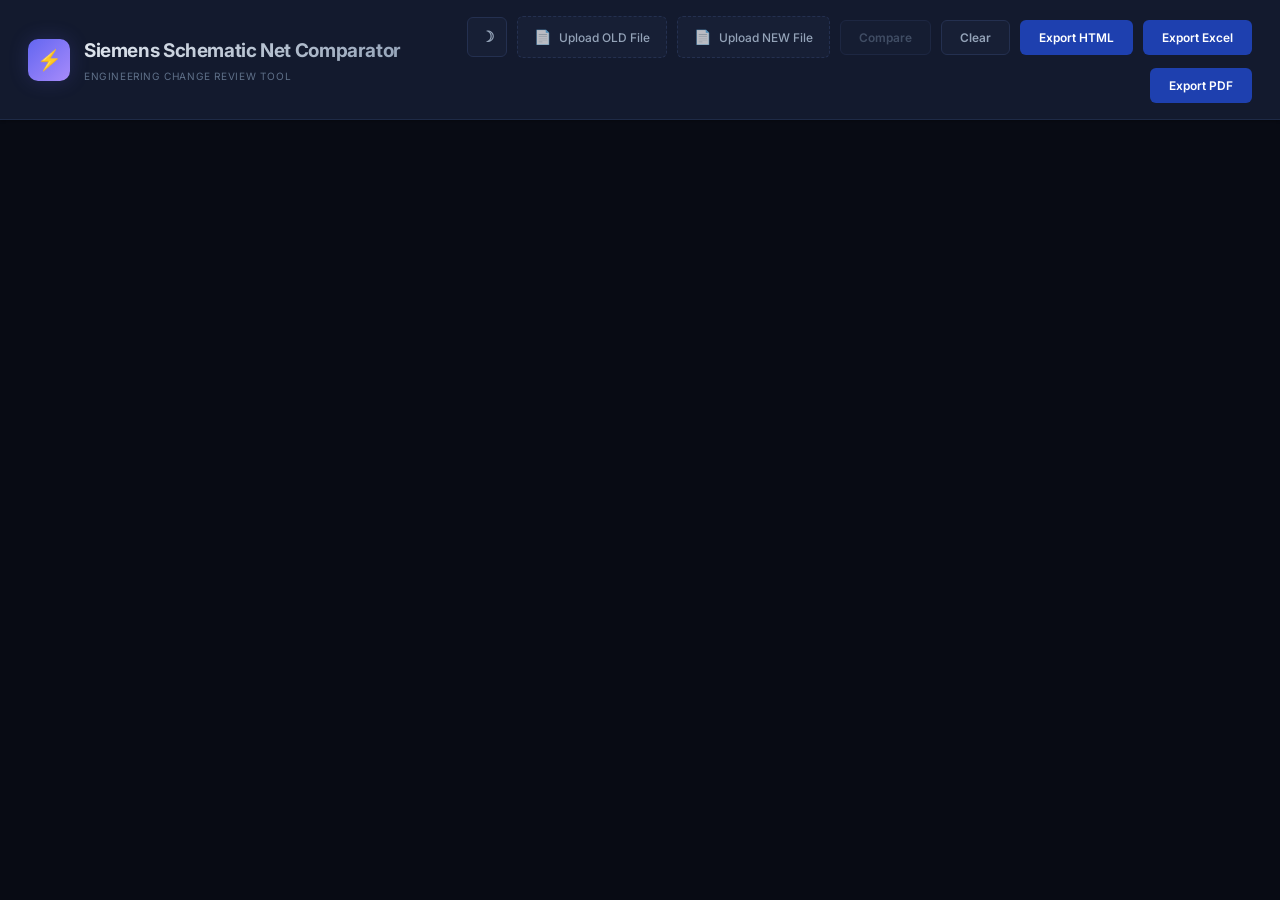
<file: index.html>
<!DOCTYPE html>
<html lang="en" data-theme="dark">
<head>
    <meta charset="UTF-8">
    <meta name="viewport" content="width=device-width, initial-scale=1.0">
    <title>Siemens Schematic Net Comparator</title>

    <!-- Fonts -->
    <link rel="preconnect" href="https://fonts.googleapis.com">
    <link rel="preconnect" href="https://fonts.gstatic.com" crossorigin>
    <link href="https://fonts.googleapis.com/css2?family=Inter:wght@400;500;600;700;800&family=JetBrains+Mono:wght@400;600;700&display=swap" rel="stylesheet">

    <!-- CSS -->
    <link rel="stylesheet" href="css/style.css">

    <!-- External Libraries (Local Copies) -->
    <script src="lib/xlsx.min.js"></script>
    <script src="lib/jspdf.min.js"></script>
    <script src="lib/jspdf.plugin.autotable.min.js"></script>

    <!-- Theme init (prevent flash) -->
    <script>
        (function() {
            var saved = localStorage.getItem('net-cmp-theme');
            if (saved === 'light' || saved === 'dark') {
                document.documentElement.setAttribute('data-theme', saved);
            }
        })();
    </script>
</head>
<body>

    <header>
        <div class="header-brand">
            <div class="header-brand__icon" aria-hidden="true">⚡</div>
            <div>
                <h1>Siemens Schematic Net Comparator</h1>
                <div class="header-subtitle">Engineering Change Review Tool</div>
            </div>
        </div>
        <div class="controls">
            <button id="theme-toggle" class="theme-toggle" type="button" title="Toggle light/dark theme" aria-label="Toggle theme">
                <span class="theme-toggle__icon icon-sun" aria-hidden="true">☀</span>
                <span class="theme-toggle__icon icon-moon" aria-hidden="true">☽</span>
            </button>
            <label class="file-upload" id="old-file-label">
                <span class="file-upload__icon" aria-hidden="true">📄</span>
                <span id="old-file-name">Upload OLD File</span>
                <input type="file" id="old-file-input" accept=".txt">
            </label>
            <label class="file-upload" id="new-file-label">
                <span class="file-upload__icon" aria-hidden="true">📄</span>
                <span id="new-file-name">Upload NEW File</span>
                <input type="file" id="new-file-input" accept=".txt">
            </label>
            <button id="btn-compare" disabled>Compare</button>
            <button id="btn-clear" class="btn-secondary">Clear</button>
            <button id="btn-export-html" class="btn-export">Export HTML</button>
            <button id="btn-export-excel" class="btn-export">Export Excel</button>
            <button id="btn-export-pdf" class="btn-export">Export PDF</button>
        </div>
    </header>

    <div class="container" id="results-section" style="display: none;">

        <!-- Summary Dashboard -->
        <div class="dashboard">
            <div class="card"><h3 id="dash-comp-added">0</h3><p>Components Added</p></div>
            <div class="card"><h3 id="dash-comp-deleted">0</h3><p>Components Deleted</p></div>
            <div class="card"><h3 id="dash-comp-modified">0</h3><p>Components Modified</p></div>
            <div class="card"><h3 id="dash-conn-changes">0</h3><p>Connectivity Changes</p></div>
            <div class="card"><h3 id="dash-nets-added">0</h3><p>Nets Added</p></div>
            <div class="card"><h3 id="dash-nets-deleted">0</h3><p>Nets Deleted</p></div>
            <div class="card"><h3 id="dash-nets-renamed">0</h3><p>Nets Renamed</p></div>
        </div>

        <!-- Toolbar (Search & Filter) -->
        <div class="toolbar">
            <div class="search-box">
                <input type="text" id="globalSearch" placeholder="Global Search (RefDes, Net, Pin...)">
            </div>
            <div class="filter-container">
                <label><input type="checkbox" id="chk-add-comp" checked> Added Comp</label>
                <label><input type="checkbox" id="chk-del-comp" checked> Deleted Comp</label>
                <label><input type="checkbox" id="chk-mod-comp" checked> Modified Comp</label>
                <label><input type="checkbox" id="chk-conn" checked> Connectivity</label>
                <label><input type="checkbox" id="chk-net-rename" checked> Net Rename</label>
                <label><input type="checkbox" id="chk-add-net" checked> Added Net</label>
                <label><input type="checkbox" id="chk-del-net" checked> Deleted Net</label>
            </div>
        </div>

        <!-- Tabs -->
        <div class="tabs">
            <button class="tab-link active" data-target="tab1">Component Changes</button>
            <button class="tab-link" data-target="tab2">Connectivity Changes</button>
            <button class="tab-link" data-target="tab3">Component Drill Down</button>
            <button class="tab-link" data-target="tab4">Net Rename Report</button>
            <button class="tab-link" data-target="tab5">Added / Deleted Nets</button>
        </div>

        <!-- Tab 1: Component Changes -->
        <div id="tab1" class="tab-content" style="display: block;">
            <div class="table-wrapper">
                <table class="data-table">
                    <thead>
                        <tr>
                            <th onclick="SiemensReport.sortTable('tab1', 0, 'refdes')">RefDes</th>
                            <th onclick="SiemensReport.sortTable('tab1', 1, 'status')">Status</th>
                            <th onclick="SiemensReport.sortTable('tab1', 2, 'oldProperties')">Old Properties</th>
                            <th onclick="SiemensReport.sortTable('tab1', 3, 'newProperties')">New Properties</th>
                        </tr>
                    </thead>
                    <tbody id="tab1-tbody"></tbody>
                </table>
            </div>
            <div class="pagination" id="tab1-pagination"></div>
        </div>

        <!-- Tab 2: Connectivity Changes -->
        <div id="tab2" class="tab-content">
            <div class="table-wrapper">
                <table class="data-table">
                    <thead>
                        <tr>
                            <th onclick="SiemensReport.sortTable('tab2', 0, 'refdes')">RefDes</th>
                            <th onclick="SiemensReport.sortTable('tab2', 1, 'pin')">Pin</th>
                            <th onclick="SiemensReport.sortTable('tab2', 2, 'pinName')">Pin Name</th>
                            <th onclick="SiemensReport.sortTable('tab2', 3, 'oldNet')">Old Net</th>
                            <th onclick="SiemensReport.sortTable('tab2', 4, 'newNet')">New Net</th>
                            <th onclick="SiemensReport.sortTable('tab2', 5, 'status')">Status</th>
                        </tr>
                    </thead>
                    <tbody id="tab2-tbody"></tbody>
                </table>
            </div>
            <div class="pagination" id="tab2-pagination"></div>
        </div>

        <!-- Tab 3: Component Drill Down -->
        <div id="tab3" class="tab-content">
            <div id="tab3-tbody"></div>
            <div class="pagination" id="tab3-pagination"></div>
        </div>

        <!-- Tab 4: Net Rename Report -->
        <div id="tab4" class="tab-content">
            <div class="table-wrapper">
                <table class="data-table">
                    <thead>
                        <tr>
                            <th>Old Net</th>
                            <th></th>
                            <th>New Net</th>
                        </tr>
                    </thead>
                    <tbody id="tab4-tbody"></tbody>
                </table>
            </div>
            <div class="pagination" id="tab4-pagination"></div>
        </div>

        <!-- Tab 5: Added / Deleted Nets -->
        <div id="tab5" class="tab-content">
            <div class="table-wrapper">
                <table class="data-table">
                    <thead>
                        <tr>
                            <th onclick="SiemensReport.sortTable('tab5', 0, 'net')">Net</th>
                            <th onclick="SiemensReport.sortTable('tab5', 1, 'status')">Status</th>
                        </tr>
                    </thead>
                    <tbody id="tab5-tbody"></tbody>
                </table>
            </div>
            <div class="pagination" id="tab5-pagination"></div>
        </div>

    </div>

    <div class="toast-container" id="toast-container"></div>

    <!-- App Scripts -->
    <script src="js/parser.js"></script>
    <script src="js/comparator.js"></script>
    <script src="js/report.js"></script>
    <script src="js/export.js"></script>
    <script src="js/app.js"></script>
</body>
</html>
</file>
<file: css/style.css>
/* ============================================================
   Siemens Schematic Net Comparator
   Professional UI with Light / Dark Theme Support
   ============================================================ */

/* ---------- Theme Tokens: Dark (default) ---------- */
:root,
[data-theme="dark"] {
    color-scheme: dark;

    --bg-body: #080b14;
    --bg-main: #0d1220;
    --bg-panel: #131a2e;
    --bg-card: #171f35;
    --bg-card-hover: #1c2540;
    --bg-input: #111828;
    --bg-table-header: #151d33;
    --bg-table-row-alt: #111828;
    --bg-table-hover: #1a2444;
    --bg-modal-overlay: rgba(4, 6, 14, 0.85);

    --border-color: #243050;
    --border-subtle: #1e2a46;

    --text-main: #e2e8f0;
    --text-primary: #e2e8f0;
    --text-secondary: #94a3b8;
    --text-muted: #5f7089;
    --text-heading: #f1f5f9;

    --accent: #6366f1;
    --accent-hover: #818cf8;
    --accent-glow: rgba(99, 102, 241, 0.20);

    --color-added: #10b981;
    --color-added-bg: rgba(16, 185, 129, 0.12);
    --color-deleted: #f43f5e;
    --color-deleted-bg: rgba(244, 63, 94, 0.12);
    --color-modified: #f59e0b;
    --color-modified-bg: rgba(245, 158, 11, 0.12);
    --color-renamed: #3b82f6;
    --color-renamed-bg: rgba(59, 130, 246, 0.12);
    --color-replaced: #3b82f6;
    --color-replaced-bg: rgba(59, 130, 246, 0.12);
    --color-unchanged: #64748b;
    --color-unchanged-bg: rgba(100, 116, 139, 0.10);
    --color-conn: #a78bfa;
    --color-conn-bg: rgba(167, 139, 250, 0.12);

    --btn-primary-bg: linear-gradient(135deg, #6366f1, #7c3aed);
    --btn-primary-hover: linear-gradient(135deg, #818cf8, #8b5cf6);
    --btn-secondary-bg: #171f35;
    --btn-secondary-hover: #1c2540;
    --btn-export-bg: #1e40af;
    --btn-export-hover: #2563eb;

    --shadow-sm: 0 1px 3px rgba(0, 0, 0, 0.3);
    --shadow: 0 4px 12px rgba(0, 0, 0, 0.35);
    --shadow-lg: 0 10px 30px rgba(0, 0, 0, 0.45);
    --shadow-glow: 0 0 20px var(--accent-glow);

    --header-gradient: linear-gradient(135deg, #e2e8f0, #94a3b8);
    --scrollbar-track: var(--bg-main);
    --scrollbar-thumb: var(--border-color);
    --scrollbar-thumb-hover: var(--text-muted);

    --font-sans: 'Inter', -apple-system, BlinkMacSystemFont, 'Segoe UI', sans-serif;
    --font-mono: 'JetBrains Mono', 'Cascadia Code', 'Consolas', monospace;

    --radius-sm: 6px;
    --radius: 10px;
    --radius-lg: 14px;

    --transition: 200ms cubic-bezier(0.4, 0, 0.2, 1);
    --transition-slow: 350ms cubic-bezier(0.4, 0, 0.2, 1);
}

/* ---------- Theme Tokens: Light ---------- */
[data-theme="light"] {
    color-scheme: light;

    --bg-body: #f1f5f9;
    --bg-main: #f8fafc;
    --bg-panel: #ffffff;
    --bg-card: #ffffff;
    --bg-card-hover: #f8fafc;
    --bg-input: #ffffff;
    --bg-table-header: #f1f5f9;
    --bg-table-row-alt: #f8fafc;
    --bg-table-hover: #eef2ff;
    --bg-modal-overlay: rgba(15, 23, 42, 0.45);

    --border-color: #cbd5e1;
    --border-subtle: #e2e8f0;

    --text-main: #1e293b;
    --text-primary: #1e293b;
    --text-secondary: #475569;
    --text-muted: #64748b;
    --text-heading: #0f172a;

    --accent: #4f46e5;
    --accent-hover: #6366f1;
    --accent-glow: rgba(79, 70, 229, 0.15);

    --color-added: #059669;
    --color-added-bg: rgba(5, 150, 105, 0.10);
    --color-deleted: #dc2626;
    --color-deleted-bg: rgba(220, 38, 38, 0.08);
    --color-modified: #d97706;
    --color-modified-bg: rgba(217, 119, 6, 0.10);
    --color-renamed: #2563eb;
    --color-renamed-bg: rgba(37, 99, 235, 0.10);
    --color-replaced: #2563eb;
    --color-replaced-bg: rgba(37, 99, 235, 0.10);
    --color-unchanged: #64748b;
    --color-unchanged-bg: rgba(100, 116, 139, 0.08);
    --color-conn: #7c3aed;
    --color-conn-bg: rgba(124, 58, 237, 0.08);

    --btn-primary-bg: linear-gradient(135deg, #4f46e5, #6366f1);
    --btn-primary-hover: linear-gradient(135deg, #6366f1, #818cf8);
    --btn-secondary-bg: #f1f5f9;
    --btn-secondary-hover: #e2e8f0;
    --btn-export-bg: #2563eb;
    --btn-export-hover: #3b82f6;

    --shadow-sm: 0 1px 3px rgba(15, 23, 42, 0.08);
    --shadow: 0 4px 12px rgba(15, 23, 42, 0.10);
    --shadow-lg: 0 10px 30px rgba(15, 23, 42, 0.12);
    --shadow-glow: 0 0 20px var(--accent-glow);

    --header-gradient: linear-gradient(135deg, #0f172a, #475569);
    --scrollbar-track: #f1f5f9;
    --scrollbar-thumb: #cbd5e1;
    --scrollbar-thumb-hover: #94a3b8;
}

/* ---------- Reset & Base ---------- */
*, *::before, *::after {
    box-sizing: border-box;
}

html {
    font-size: 14px;
    scroll-behavior: smooth;
    -webkit-font-smoothing: antialiased;
    -moz-osx-font-smoothing: grayscale;
}

body {
    font-family: var(--font-sans);
    background-color: var(--bg-body);
    color: var(--text-main);
    margin: 0;
    padding: 0;
    line-height: 1.6;
    min-height: 100vh;
    transition: background-color var(--transition-slow), color var(--transition-slow);
}

/* ---------- Scrollbar ---------- */
::-webkit-scrollbar { width: 8px; height: 8px; }
::-webkit-scrollbar-track { background: var(--scrollbar-track); }
::-webkit-scrollbar-thumb { background: var(--scrollbar-thumb); border-radius: 4px; }
::-webkit-scrollbar-thumb:hover { background: var(--scrollbar-thumb-hover); }

::selection {
    background: var(--accent);
    color: #fff;
}

/* ---------- Header ---------- */
header {
    background-color: var(--bg-panel);
    border-bottom: 1px solid var(--border-subtle);
    padding: 16px 28px;
    display: flex;
    justify-content: space-between;
    align-items: center;
    gap: 20px;
    box-shadow: var(--shadow-sm);
    position: sticky;
    top: 0;
    z-index: 100;
    transition: background-color var(--transition-slow), border-color var(--transition-slow);
}

.header-brand {
    display: flex;
    align-items: center;
    gap: 14px;
    min-width: 0;
}

.header-brand__icon {
    width: 42px;
    height: 42px;
    flex-shrink: 0;
    background: linear-gradient(135deg, var(--accent), #a78bfa);
    border-radius: var(--radius);
    display: flex;
    align-items: center;
    justify-content: center;
    font-size: 20px;
    box-shadow: var(--shadow-glow);
}

h1 {
    margin: 0;
    font-size: 1.35rem;
    font-weight: 700;
    letter-spacing: -0.02em;
    background: var(--header-gradient);
    -webkit-background-clip: text;
    -webkit-text-fill-color: transparent;
    background-clip: text;
    white-space: nowrap;
    overflow: hidden;
    text-overflow: ellipsis;
}

.header-subtitle {
    font-size: 0.72rem;
    color: var(--text-muted);
    text-transform: uppercase;
    letter-spacing: 0.06em;
    margin-top: 2px;
}

.controls {
    display: flex;
    gap: 10px;
    align-items: center;
    flex-wrap: wrap;
    justify-content: flex-end;
}

/* ---------- Theme Toggle ---------- */
.theme-toggle {
    display: inline-flex;
    align-items: center;
    justify-content: center;
    width: 40px;
    height: 40px;
    padding: 0;
    background: var(--bg-card);
    border: 1px solid var(--border-color);
    border-radius: var(--radius-sm);
    color: var(--text-secondary);
    cursor: pointer;
    transition: all var(--transition);
    flex-shrink: 0;
}

.theme-toggle:hover {
    background: var(--bg-card-hover);
    color: var(--accent-hover);
    border-color: var(--accent);
    transform: translateY(-1px);
    box-shadow: var(--shadow-sm);
}

.theme-toggle__icon {
    font-size: 1.1rem;
    line-height: 1;
}

.theme-toggle .icon-sun { display: none; }
.theme-toggle .icon-moon { display: inline; }
[data-theme="light"] .theme-toggle .icon-sun { display: inline; }
[data-theme="light"] .theme-toggle .icon-moon { display: none; }

/* ---------- File Upload ---------- */
.file-upload {
    position: relative;
    overflow: hidden;
    display: inline-flex;
    align-items: center;
    gap: 8px;
    cursor: pointer;
    background: var(--bg-card);
    border: 1px dashed var(--border-color);
    padding: 9px 16px;
    border-radius: var(--radius-sm);
    font-size: 0.85rem;
    font-weight: 500;
    color: var(--text-secondary);
    transition: all var(--transition);
    max-width: 220px;
}

.file-upload:hover {
    border-color: var(--accent);
    background: var(--bg-card-hover);
    color: var(--text-primary);
    transform: translateY(-1px);
    box-shadow: var(--shadow-sm);
}

.file-upload.loaded {
    border-style: solid;
    border-color: var(--color-added);
    color: var(--color-added);
}

.file-upload input[type=file] {
    position: absolute;
    left: 0;
    top: 0;
    opacity: 0;
    cursor: pointer;
    width: 100%;
    height: 100%;
}

.file-upload__icon {
    font-size: 1rem;
    opacity: 0.7;
}

.file-upload span {
    white-space: nowrap;
    overflow: hidden;
    text-overflow: ellipsis;
}

/* ---------- Buttons ---------- */
button {
    display: inline-flex;
    align-items: center;
    justify-content: center;
    gap: 6px;
    background: var(--btn-primary-bg);
    color: #fff;
    border: 1px solid transparent;
    padding: 9px 18px;
    border-radius: var(--radius-sm);
    cursor: pointer;
    font-family: var(--font-sans);
    font-size: 0.85rem;
    font-weight: 600;
    transition: all var(--transition);
    white-space: nowrap;
}

button:hover:not(:disabled) {
    background: var(--btn-primary-hover);
    transform: translateY(-1px);
    box-shadow: var(--shadow-glow);
}

button:active:not(:disabled) { transform: translateY(0); }

button:disabled {
    background: var(--bg-card);
    color: var(--text-muted);
    border-color: var(--border-color);
    cursor: not-allowed;
    opacity: 0.6;
    box-shadow: none;
}

button.ready:not(:disabled) {
    animation: pulse-ready 2s ease-in-out infinite;
}

button.btn-secondary {
    background: var(--btn-secondary-bg);
    color: var(--text-secondary);
    border: 1px solid var(--border-color);
    box-shadow: none;
}

button.btn-secondary:hover:not(:disabled) {
    background: var(--btn-secondary-hover);
    color: var(--text-primary);
    box-shadow: var(--shadow-sm);
}

button.btn-export {
    background: var(--btn-export-bg);
    box-shadow: none;
}

button.btn-export:hover:not(:disabled) {
    background: var(--btn-export-hover);
    box-shadow: var(--shadow-sm);
}

/* ---------- Container ---------- */
.container {
    padding: 24px 28px 48px;
    max-width: 1600px;
    margin: 0 auto;
    animation: fadeInUp 0.4s ease;
}

/* ---------- Dashboard ---------- */
.dashboard {
    display: grid;
    grid-template-columns: repeat(auto-fit, minmax(160px, 1fr));
    gap: 14px;
    margin-bottom: 24px;
}

.card {
    background-color: var(--bg-card);
    border: 1px solid var(--border-subtle);
    border-radius: var(--radius);
    padding: 18px 20px;
    text-align: center;
    transition: all var(--transition);
    position: relative;
    overflow: hidden;
}

.card::after {
    content: '';
    position: absolute;
    top: 0;
    left: 0;
    right: 0;
    height: 3px;
    background: var(--text-muted);
}

.card:hover {
    transform: translateY(-3px);
    box-shadow: var(--shadow);
}

.card:nth-child(1)::after { background: var(--color-added); }
.card:nth-child(2)::after { background: var(--color-deleted); }
.card:nth-child(3)::after { background: var(--color-modified); }
.card:nth-child(4)::after { background: var(--color-conn); }
.card:nth-child(5)::after { background: var(--color-added); }
.card:nth-child(6)::after { background: var(--color-deleted); }
.card:nth-child(7)::after { background: var(--color-renamed); }

.card h3 {
    margin: 0;
    font-size: 2rem;
    font-weight: 800;
    font-family: var(--font-mono);
    line-height: 1.1;
    color: var(--text-heading);
}

.card:nth-child(1) h3 { color: var(--color-added); }
.card:nth-child(2) h3 { color: var(--color-deleted); }
.card:nth-child(3) h3 { color: var(--color-modified); }
.card:nth-child(4) h3 { color: var(--color-conn); }
.card:nth-child(5) h3 { color: var(--color-added); }
.card:nth-child(6) h3 { color: var(--color-deleted); }
.card:nth-child(7) h3 { color: var(--color-renamed); }

.card p {
    margin: 6px 0 0 0;
    font-size: 0.72rem;
    color: var(--text-muted);
    text-transform: uppercase;
    letter-spacing: 0.06em;
    font-weight: 600;
}

/* ---------- Toolbar ---------- */
.toolbar {
    display: flex;
    justify-content: space-between;
    align-items: center;
    flex-wrap: wrap;
    gap: 16px;
    background-color: var(--bg-panel);
    border: 1px solid var(--border-subtle);
    padding: 16px 18px;
    border-radius: var(--radius);
    margin-bottom: 20px;
    box-shadow: var(--shadow-sm);
}

.search-box {
    flex: 1;
    min-width: 240px;
}

.search-box input {
    width: 100%;
    background-color: var(--bg-input);
    border: 1px solid var(--border-color);
    color: var(--text-main);
    padding: 10px 14px 10px 38px;
    border-radius: var(--radius-sm);
    font-family: var(--font-sans);
    font-size: 0.85rem;
    transition: all var(--transition);
    background-image: url("data:image/svg+xml,%3Csvg xmlns='http://www.w3.org/2000/svg' width='16' height='16' viewBox='0 0 24 24' fill='none' stroke='%2364748b' stroke-width='2'%3E%3Ccircle cx='11' cy='11' r='8'%3E%3C/circle%3E%3Cline x1='21' y1='21' x2='16.65' y2='16.65'%3E%3C/line%3E%3C/svg%3E");
    background-repeat: no-repeat;
    background-position: 12px center;
}

.search-box input:focus {
    outline: none;
    border-color: var(--accent);
    box-shadow: 0 0 0 3px var(--accent-glow);
}

.search-box input::placeholder { color: var(--text-muted); }

.filter-container {
    display: flex;
    gap: 12px;
    align-items: center;
    flex-wrap: wrap;
    font-size: 0.82rem;
}

.filter-container label {
    display: inline-flex;
    align-items: center;
    gap: 6px;
    cursor: pointer;
    color: var(--text-secondary);
    padding: 4px 8px;
    border-radius: var(--radius-sm);
    transition: all var(--transition);
    user-select: none;
}

.filter-container label:hover {
    background: var(--bg-card-hover);
    color: var(--text-primary);
}

.filter-container input[type="checkbox"] {
    accent-color: var(--accent);
    width: 15px;
    height: 15px;
    cursor: pointer;
}

/* ---------- Tabs ---------- */
.tabs {
    display: flex;
    gap: 4px;
    border-bottom: 2px solid var(--border-subtle);
    margin-bottom: 20px;
    overflow-x: auto;
}

.tab-link {
    background: transparent;
    border: none;
    color: var(--text-muted);
    padding: 12px 20px;
    cursor: pointer;
    font-family: var(--font-sans);
    font-size: 0.85rem;
    font-weight: 600;
    border-bottom: 3px solid transparent;
    margin-bottom: -2px;
    border-radius: var(--radius-sm) var(--radius-sm) 0 0;
    transition: all var(--transition);
    box-shadow: none;
}

.tab-link:hover:not(.active) {
    color: var(--text-secondary);
    background: var(--bg-panel);
    transform: none;
}

.tab-link.active {
    color: var(--accent-hover);
    border-bottom-color: var(--accent);
    background: var(--bg-panel);
    font-weight: 700;
}

/* ---------- Tables ---------- */
.table-wrapper {
    overflow-x: auto;
    border: 1px solid var(--border-subtle);
    border-radius: var(--radius);
    background: var(--bg-panel);
}

.data-table {
    width: 100%;
    border-collapse: collapse;
    font-family: var(--font-mono);
    font-size: 0.82rem;
    line-height: 1.5;
    background-color: var(--bg-panel);
}

.data-table thead {
    background-color: var(--bg-table-header);
    position: sticky;
    top: 0;
    z-index: 5;
}

.data-table th {
    padding: 12px 16px;
    text-align: left;
    border-bottom: 2px solid var(--border-color);
    cursor: pointer;
    user-select: none;
    color: var(--text-secondary);
    font-weight: 700;
    text-transform: uppercase;
    font-size: 0.7rem;
    letter-spacing: 0.06em;
    font-family: var(--font-sans);
    transition: background var(--transition);
    white-space: nowrap;
}

.data-table th:hover { background-color: var(--bg-card-hover); color: var(--text-primary); }

.data-table td {
    padding: 10px 16px;
    border-bottom: 1px solid var(--border-subtle);
    color: var(--text-main);
    vertical-align: top;
}

.data-table tbody tr {
    transition: background var(--transition);
}

.data-table tbody tr:nth-child(even) {
    background: var(--bg-table-row-alt);
}

.data-table tbody tr:hover {
    background: var(--bg-table-hover);
}

/* Row Highlighting */
.row-added-component, .row-added-net, .row-connection-added { background-color: var(--color-added-bg) !important; }
.row-deleted-component, .row-deleted-net, .row-connection-removed { background-color: var(--color-deleted-bg) !important; }
.row-modified-component, .row-net-changed { background-color: var(--color-modified-bg) !important; }
.row-net-renamed { background-color: var(--color-renamed-bg) !important; }

.row-added-component:hover, .row-added-net:hover, .row-connection-added:hover { background-color: rgba(16, 185, 129, 0.18) !important; }
.row-deleted-component:hover, .row-deleted-net:hover, .row-connection-removed:hover { background-color: rgba(244, 63, 94, 0.18) !important; }
.row-modified-component:hover, .row-net-changed:hover { background-color: rgba(245, 158, 11, 0.18) !important; }

/* ---------- Badges ---------- */
.badge {
    padding: 3px 10px;
    border-radius: 4px;
    font-size: 0.72rem;
    font-weight: 700;
    font-family: var(--font-sans);
    display: inline-flex;
    align-items: center;
    gap: 4px;
    text-transform: uppercase;
    letter-spacing: 0.04em;
    white-space: nowrap;
}

.added-component, .added-net, .connection-added {
    background-color: var(--color-added-bg);
    color: var(--color-added);
    border: 1px solid rgba(16, 185, 129, 0.25);
}
.deleted-component, .deleted-net, .connection-removed {
    background-color: var(--color-deleted-bg);
    color: var(--color-deleted);
    border: 1px solid rgba(244, 63, 94, 0.25);
}
.modified-component, .net-changed {
    background-color: var(--color-modified-bg);
    color: var(--color-modified);
    border: 1px solid rgba(245, 158, 11, 0.25);
}
.net-renamed {
    background-color: var(--color-renamed-bg);
    color: var(--color-renamed);
    border: 1px solid rgba(59, 130, 246, 0.25);
}

/* ---------- Tree View ---------- */
.tree-node {
    background-color: var(--bg-card);
    border: 1px solid var(--border-subtle);
    margin-bottom: 10px;
    border-radius: var(--radius-sm);
    overflow: hidden;
    transition: box-shadow var(--transition);
}

.tree-node:hover { box-shadow: var(--shadow-sm); }

.tree-header {
    padding: 12px 16px;
    cursor: pointer;
    background-color: var(--bg-table-header);
    display: flex;
    align-items: center;
    gap: 10px;
    transition: background var(--transition);
    font-family: var(--font-mono);
}

.tree-header:hover { background-color: var(--bg-card-hover); }

.tree-icon {
    transition: transform var(--transition);
    font-size: 0.75rem;
    color: var(--accent);
}

.tree-content {
    display: none;
    padding: 16px;
    border-top: 1px solid var(--border-subtle);
}

.tree-node.expanded .tree-content { display: block; }
.tree-node.expanded .tree-icon { transform: rotate(90deg); }

/* ---------- Pagination ---------- */
.pagination {
    display: flex;
    justify-content: center;
    align-items: center;
    gap: 8px;
    margin-top: 20px;
    padding: 12px 0;
}

.pagination button {
    min-width: 36px;
    height: 36px;
    padding: 0 12px;
    font-family: var(--font-mono);
    font-size: 0.78rem;
    background: var(--bg-card);
    color: var(--text-secondary);
    border: 1px solid var(--border-color);
    box-shadow: none;
}

.pagination button:hover:not(:disabled) {
    background: var(--bg-card-hover);
    color: var(--text-primary);
    transform: none;
    box-shadow: var(--shadow-sm);
}

.page-info {
    font-size: 0.82rem;
    color: var(--text-muted);
    font-family: var(--font-mono);
    padding: 0 8px;
}

/* ---------- Loading Spinner ---------- */
.spinner {
    display: inline-block;
    width: 16px;
    height: 16px;
    border: 2px solid rgba(255, 255, 255, 0.3);
    border-top-color: #fff;
    border-radius: 50%;
    animation: spin 0.6s linear infinite;
    vertical-align: middle;
}

/* ---------- Toast Notifications ---------- */
.toast-container {
    position: fixed;
    bottom: 24px;
    right: 24px;
    z-index: 2000;
    display: flex;
    flex-direction: column;
    gap: 8px;
}

.toast {
    padding: 12px 20px;
    background: var(--bg-card);
    border: 1px solid var(--border-color);
    border-radius: var(--radius-sm);
    color: var(--text-primary);
    font-size: 0.85rem;
    box-shadow: var(--shadow-lg);
    animation: toastIn 0.3s ease;
    display: flex;
    align-items: center;
    gap: 10px;
    min-width: 280px;
}

.toast.toast-success { border-left: 4px solid var(--color-added); }
.toast.toast-error { border-left: 4px solid var(--color-deleted); }
.toast.toast-info { border-left: 4px solid var(--color-renamed); }

/* ---------- Animations ---------- */
@keyframes fadeInUp {
    from { opacity: 0; transform: translateY(12px); }
    to { opacity: 1; transform: translateY(0); }
}

@keyframes pulse-ready {
    0%, 100% { box-shadow: 0 0 0 0 var(--accent-glow); }
    50% { box-shadow: 0 0 0 6px transparent; }
}

@keyframes spin {
    to { transform: rotate(360deg); }
}

@keyframes toastIn {
    from { opacity: 0; transform: translateX(40px); }
    to { opacity: 1; transform: translateX(0); }
}

/* ---------- Responsive ---------- */
@media (max-width: 1024px) {
    header { padding: 14px 20px; }
    .container { padding: 16px 20px 40px; }
    .dashboard { grid-template-columns: repeat(auto-fit, minmax(140px, 1fr)); }
}

@media (max-width: 768px) {
    header {
        flex-direction: column;
        align-items: stretch;
    }

    .header-brand { justify-content: center; text-align: center; }

    h1 { font-size: 1.15rem; white-space: normal; }

    .controls {
        justify-content: center;
    }

    .file-upload { max-width: 100%; flex: 1; min-width: 140px; }

    .toolbar {
        flex-direction: column;
        align-items: stretch;
    }

    .search-box { min-width: 100%; }

    .filter-container { justify-content: center; }

    .tabs { gap: 0; }

    .tab-link { padding: 10px 14px; font-size: 0.78rem; }
}

@media (max-width: 480px) {
    .controls button { flex: 1; min-width: calc(50% - 5px); }
    .card h3 { font-size: 1.6rem; }
}

/* ---------- Print ---------- */
@media print {
    header, .toolbar, .tabs, .pagination, .toast-container, .theme-toggle { display: none !important; }
    body { background: #fff !important; color: #111 !important; }
    .container { padding: 0; max-width: 100%; }
    .data-table th, .data-table td { border: 1px solid #ccc !important; }
}
</file>
